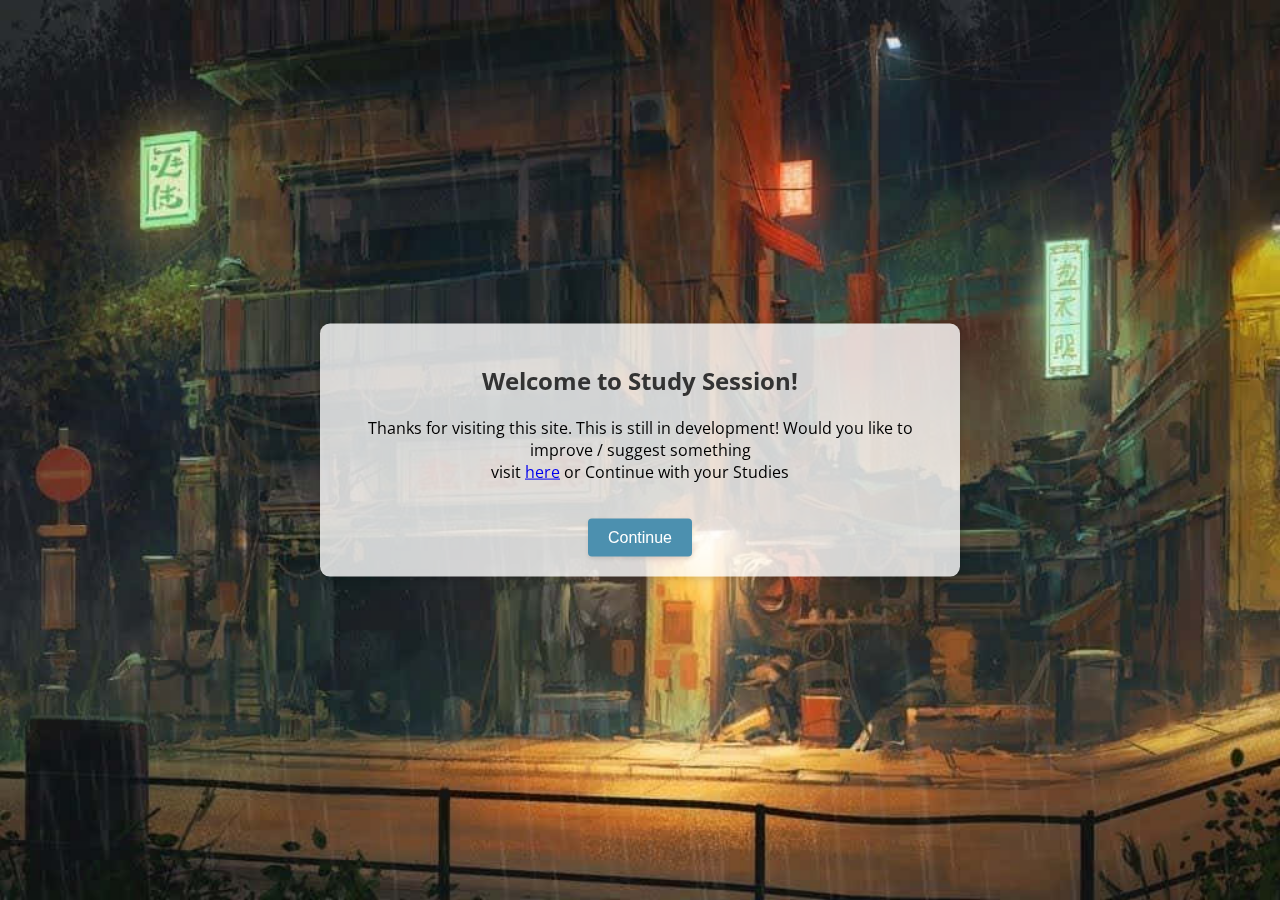
<file: index.html>
<!-- This is an OpenSource Project: 
  Give Credits before using it anywhere and changes.
  Thanks to 
  Rohit Vishu Achari
  Varun Gaur
  Vansh Dixit
  for Helping and Fixing everything -->


<!DOCTYPE html>
<html lang="en">
<head>
    <meta charset="UTF-8">
    <meta name="viewport" content="width=device-width, initial-scale=1.0">
    
    <title>Welcome to Study Session</title>
    

<style>
@import url('https://fonts.googleapis.com/css2?family=Open+Sans:wght@500&display=swap');

body {
            
  margin: 0%;
  padding: 0%;
            background-image: url(images/wall5.jpg);
            background-size: cover;
            background-position: center;
            background-repeat: no-repeat;          
            font-family: 'Open Sans', sans-serif;
            display: flex;
            justify-content: center;
            align-items: center;
            height: 100vh;
        }

        #welcomeModal {
            display: none;
            position: fixed;
            top: 50%;
            left: 50%;
            transform: translate(-50%, -50%);
            background-color: rgba(255, 255, 255, 0.8); 
            
            /* Use a semi-transparent color for the modal background */
            padding: 20px;
            box-shadow: 0 0 10px rgba(0, 0, 0, 0.2);
            border-radius: 10px;
            text-align: center;
           /* Adjust the blur value as needed */
        }

        #welcomeModal h2 {
            color: #333;
        }
        /* Style the button */
button {
  background-color: #0a0a23; /* Black background color */
  color: #ffffff; /* White text color */
  padding: 15px; /* Add padding to the button */
  border: none; /* Remove default border */
  border-radius: 10px; /* Round up the edges */
  box-shadow: 0 2px 4px rgba(0, 0, 0, 0.1); /* Add a subtle shadow effect */
  font-size: 16px; /* Increase font size */
  cursor: pointer; /* Change cursor to pointing hand */
}

/* Style the button when hovered */
button:hover {
  background-color: #4c90af; /* Change background color to blue on hover */
  transition: background-color 0.3s ease; /* Smooth transition effect */
}

/* Style the button when active ( clicked ) */
button:active {
  transform: translateY(2px); /* Move the button slightly down on click */
  box-shadow: 0 2px 4px rgba(0, 0, 0, 0.2); /* Add a deeper shadow effect on click */
}
#continueBtn {
            background-color: rgb(76, 144, 175);
            color: #fff;
            border: none;
            padding: 10px 20px;
            margin-top: 20px;
            cursor: pointer;
            border-radius: 4px;
        }
</style>
</head>
<body>
    <div class="welcontianer">
      <div id="welcomeModal">
    <h2>Welcome to Study Session!</h2>
    <p>Thanks for visiting this site. This is still in development! Would you like to improve / suggest something <br>
    visit <a href="https://github.com/iamharshit188/study-session">here</a> or Continue with your Studies   </p>
    <button id="continueBtn">Continue</button>
  </div>
    </div>
  
  <script>  
    document.addEventListener('DOMContentLoaded', function () {
      var modal = document.getElementById('welcomeModal');
      var continueBtn = document.getElementById('continueBtn');

      // Show the modal when the page loads
      modal.style.display = 'block';
      // Redirect to the second page when the "Continue" button is clicked
      continueBtn.addEventListener('click', function () {
        window.location.href = "secpage.html"; // Change the URL accordingly
      });
    });
  
  </script>
</body>
</html>
</file>
